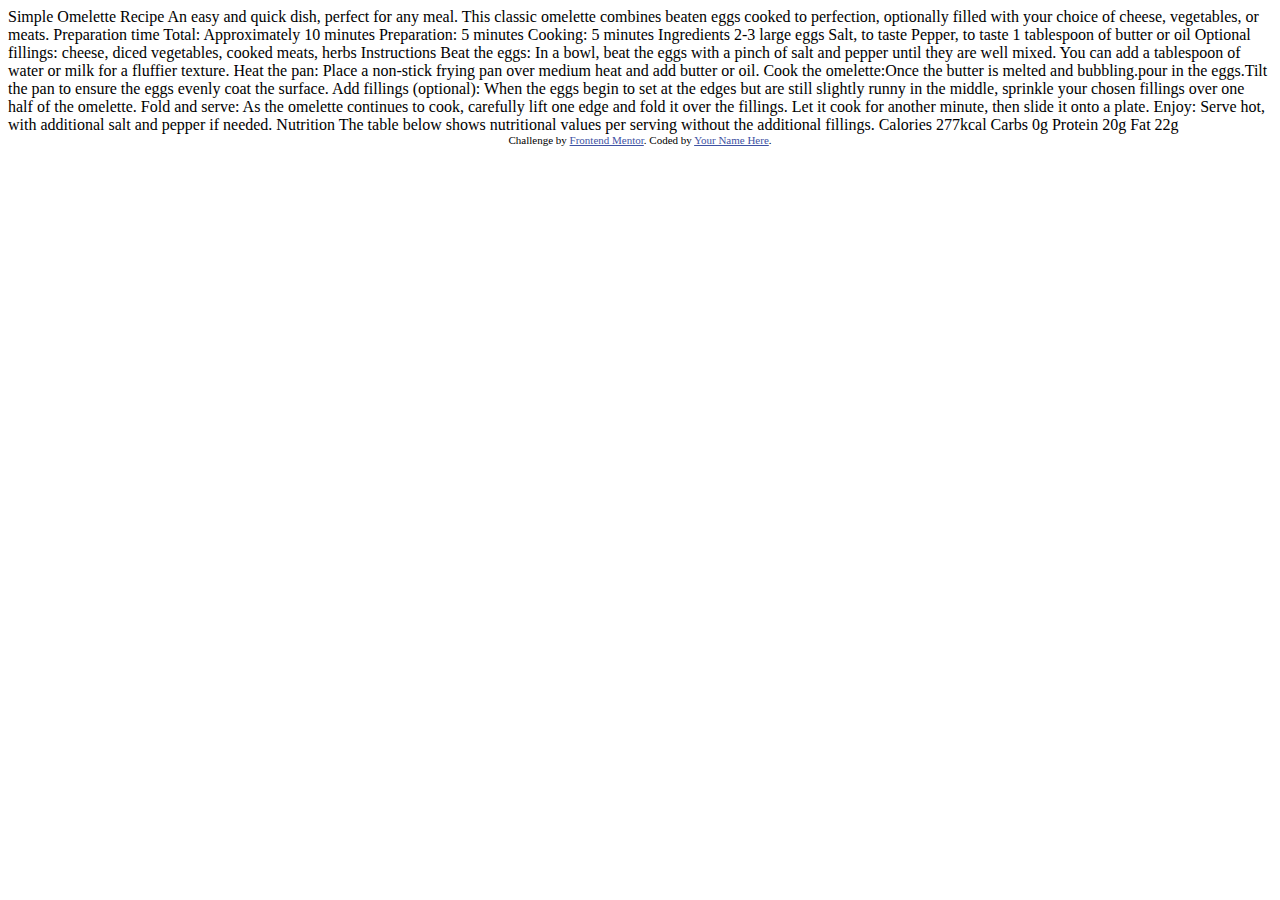
<file: recipe-page-main/recipe-page-main/index.html>
<!DOCTYPE html>
<html lang="en">
<head>
  <meta charset="UTF-8">
  <meta name="viewport" content="width=device-width, initial-scale=1.0"> <!-- displays site properly based on user's device -->

  <link rel="icon" type="image/png" sizes="32x32" href="./assets/images/favicon-32x32.png">
  
  <title>Frontend Mentor | Recipe page</title>

  <!-- Feel free to remove these styles or customise in your own stylesheet 👍 -->
  <style>
    .attribution { font-size: 11px; text-align: center; }
    .attribution a { color: hsl(228, 45%, 44%); }
  </style>
</head>
<body>

  Simple Omelette Recipe

  An easy and quick dish, perfect for any meal. This classic omelette combines beaten eggs cooked 
  to perfection, optionally filled with your choice of cheese, vegetables, or meats.

  Preparation time

  Total: Approximately 10 minutes
  Preparation: 5 minutes
  Cooking: 5 minutes

  Ingredients

  2-3 large eggs
  Salt, to taste
  Pepper, to taste
  1 tablespoon of butter or oil
  Optional fillings: cheese, diced vegetables, cooked meats, herbs

  Instructions

  Beat the eggs: In a bowl, beat the eggs with a pinch of salt and pepper until they are well mixed. 
  You can add a tablespoon of water or milk for a fluffier texture.

  Heat the pan: Place a non-stick frying pan over medium heat and add butter or oil.

  Cook the omelette:Once the butter is melted and bubbling.pour in the eggs.Tilt the pan to ensure the eggs evenly coat the surface.

  Add fillings (optional): When the eggs begin to set at the edges but are still slightly runny in the 
  middle, sprinkle your chosen fillings over one half of the omelette.

  Fold and serve: As the omelette continues to cook, carefully lift one edge and fold it over the 
  fillings. Let it cook for another minute, then slide it onto a plate.

  Enjoy: Serve hot, with additional salt and pepper if needed.

  Nutrition

  The table below shows nutritional values per serving without the additional fillings.

  Calories
  277kcal

  Carbs
  0g

  Protein
  20g

  Fat
  22g
  
  <div class="attribution">
    Challenge by <a href="https://www.frontendmentor.io?ref=challenge" target="_blank">Frontend Mentor</a>. 
    Coded by <a href="#">Your Name Here</a>.
  </div>
</body>
</html>
</file>
